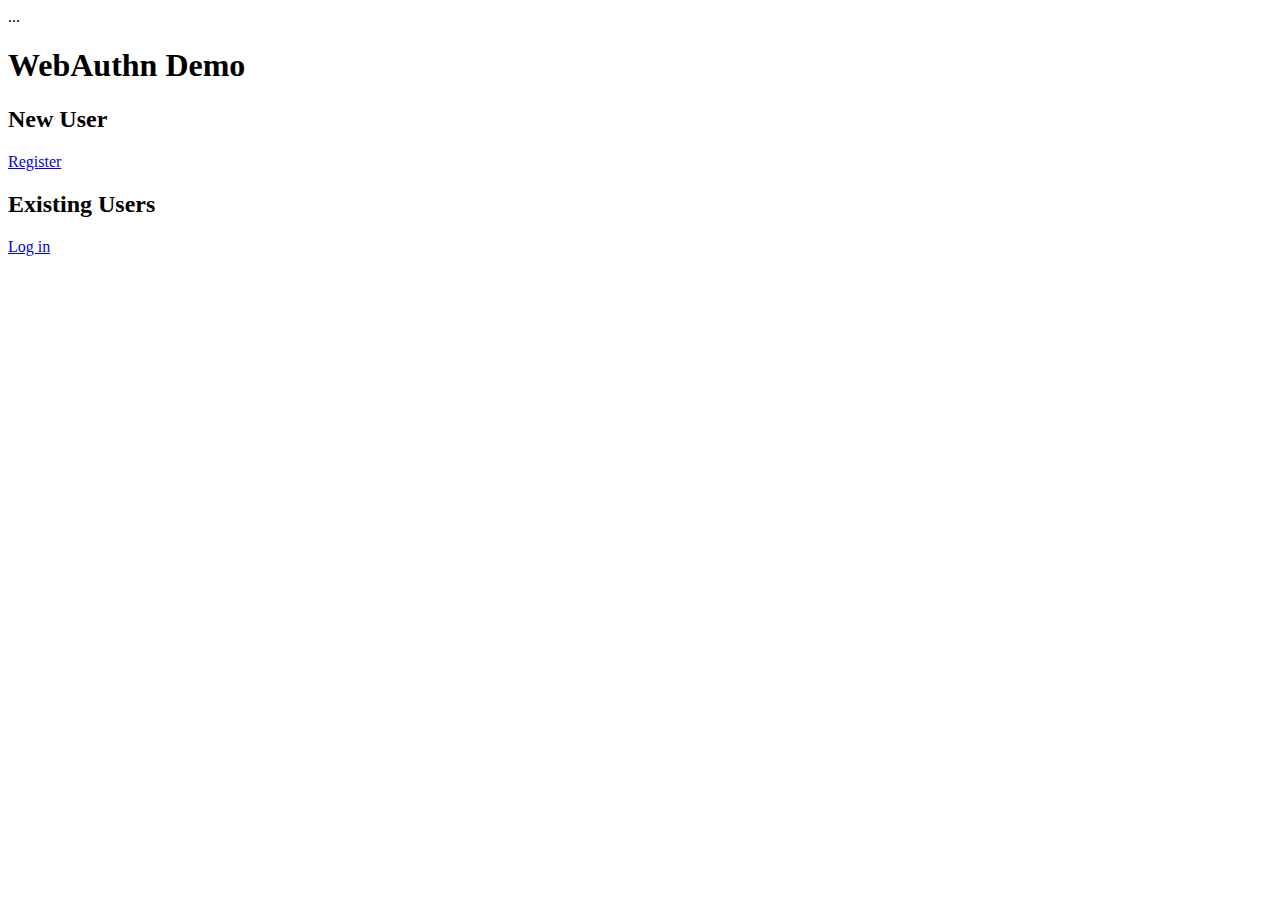
<file: src/main/resources/templates/index.html>
<!DOCTYPE html>
<html xmlns:th="http://www.thymeleaf.org" lang="en">
    <head>
        <meta charset="UTF-8">
        <title>WebAuthn Demo</title>
        <link th:href="@{/css/webauthn-demo.css}" rel="stylesheet" />
    </head>
    <body class="black-80">
        <div th:replace="~{header :: header}">...</div>
        <main>
            <h1>WebAuthn Demo</h1>

            <h2>New User</h2>
            <a href="/register">Register</a>

            <h2>Existing Users</h2>
            <a href="/login">Log in</a>
        </main>
    </body>
</html>
</file>
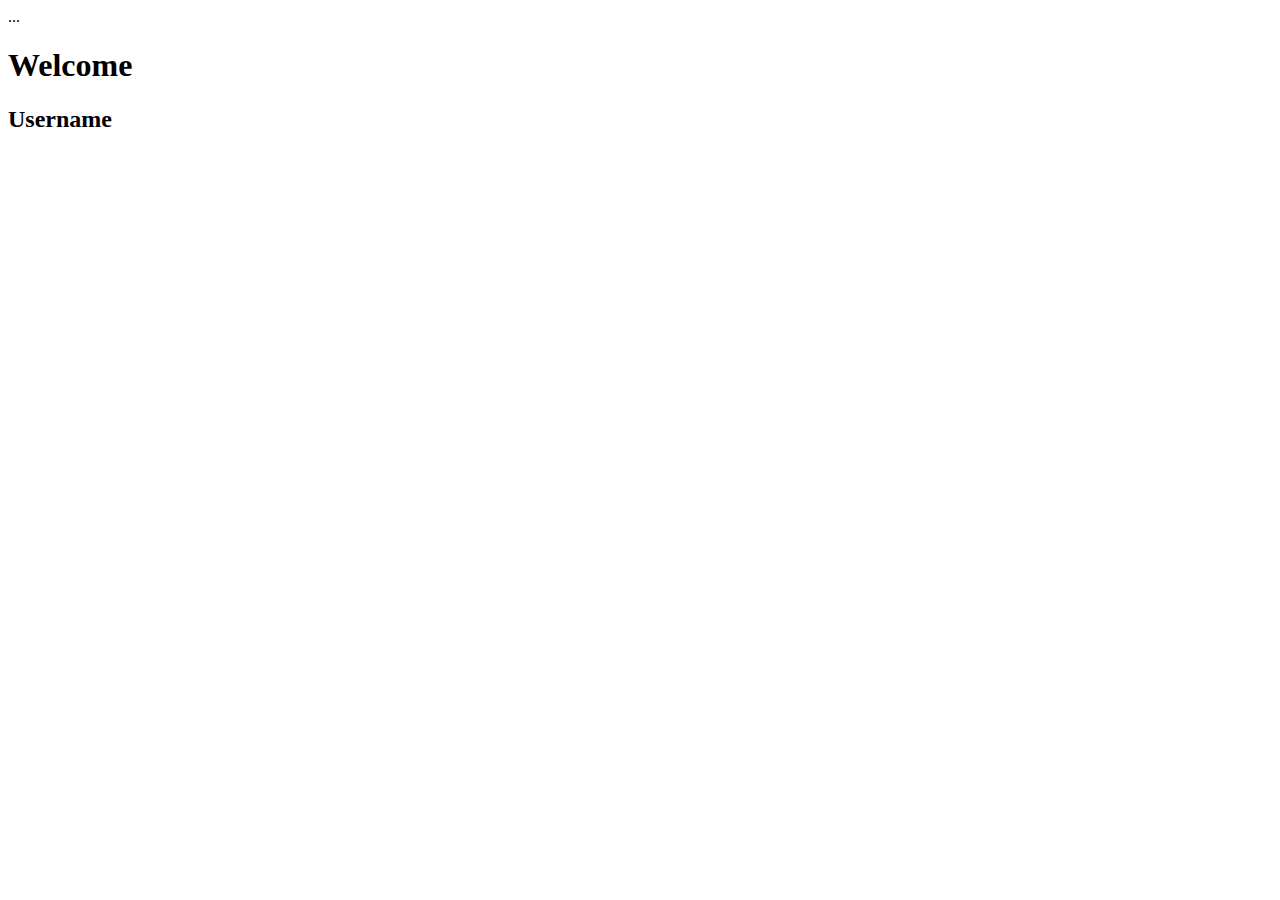
<file: src/main/resources/templates/welcome.html>
<!DOCTYPE html>
<html xmlns:th="http://www.thymeleaf.org" lang="en">
    <head>
        <meta charset="UTF-8">
        <title>WebAuthn Demo</title>
        <link th:href="@{/css/webauthn-demo.css}" rel="stylesheet" />
    </head>
    <body class="black-80 tc">
        <div th:replace="~{header :: header}">...</div>
        <main>
            <h1>Welcome</h1>
            <h2 th:text="${username}">Username</h2>
        </main>
    </body>
</html>
</file>
